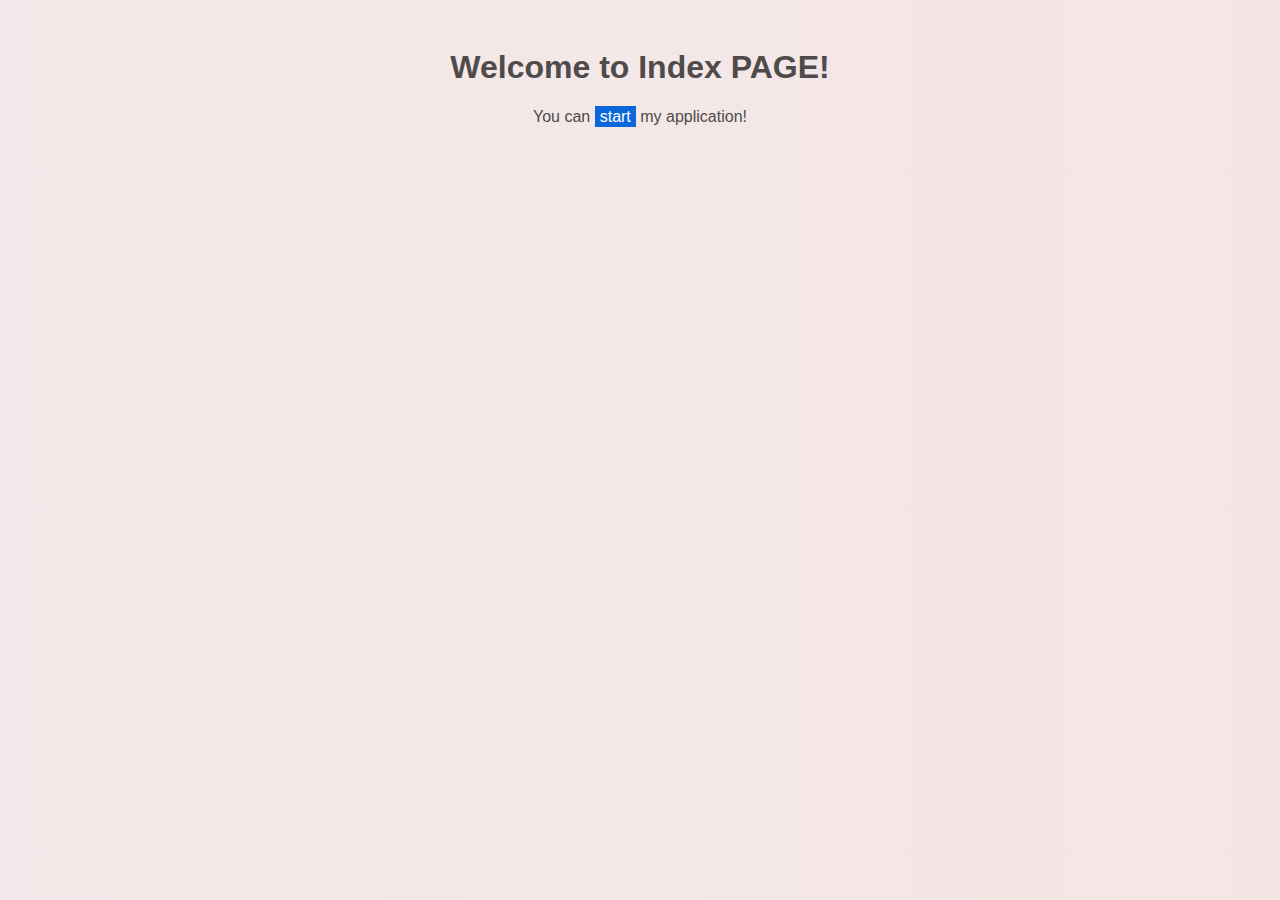
<file: src/main/resources/templates/index.html>
<!DOCTYPE html>
<html lang="en">
<head>
    <meta charset="UTF-8">
    <link href="../static/main.css" th:href="@{/main.css}" rel="stylesheet" />
    <title>2.3.1</title>
</head>
<body>
<div>
    <h1>Welcome to Index PAGE!</h1>
    <p class="p-style">You can <a class="a-style" href="/create">start</a> my application!</p>
</div>
</body>
</html>
</file>
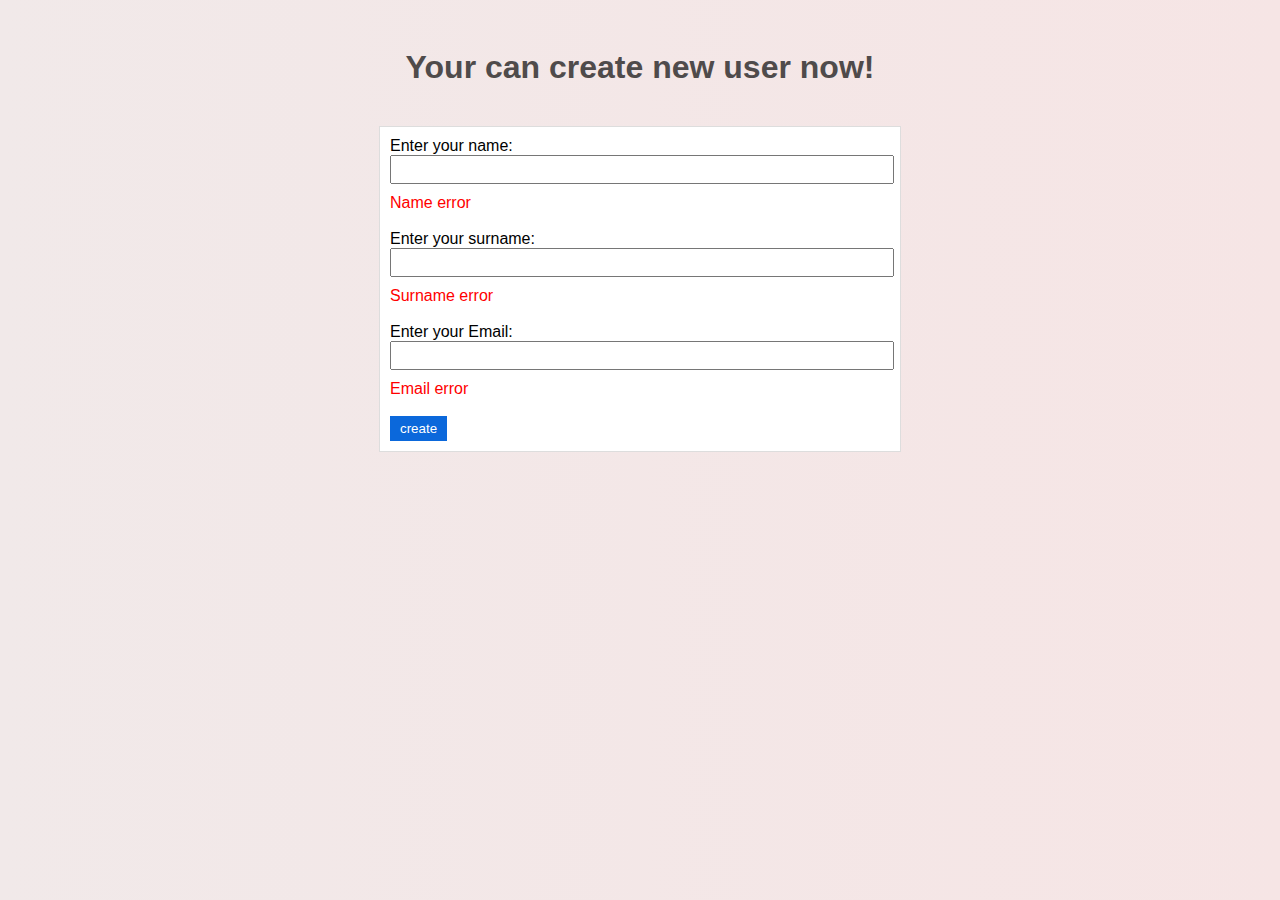
<file: src/main/resources/templates/create.html>
<!DOCTYPE html>
<html lang="en">
<head>
    <meta charset="UTF-8">
    <link href="../static/main.css" th:href="@{/main.css}" rel="stylesheet" />
    <title>2.3.1</title>
</head>
<body>
<h1>Your can create new user now!</h1>
<br>
<form th:method="POST" th:action="@{/create}" th:object="${user}">
    <label for="name">Enter your name: </label>
    <input type="text" th:field="*{name}" id="name"/>
    <div style="color:red" th:if="${#fields.hasErrors('name')}" th:errors="*{name}">Name error</div>
    <br/>
    <label for="lastName">Enter your surname: </label>
    <input type="text" th:field="*{lastName}" id="lastName"/>
    <div style="color:red" th:if="${#fields.hasErrors('lastName')}" th:errors="*{lastName}">Surname error</div>
    <br/>
    <label for="email">Enter your Email: </label>
    <input type="text" th:field="*{email}" id="email"/>
    <div style="color:red" th:if="${#fields.hasErrors('email')}" th:errors="*{email}">Email error</div>
    <br/>
    <input type="submit" value="create"/>
</form>
</body>
</html>
</file>
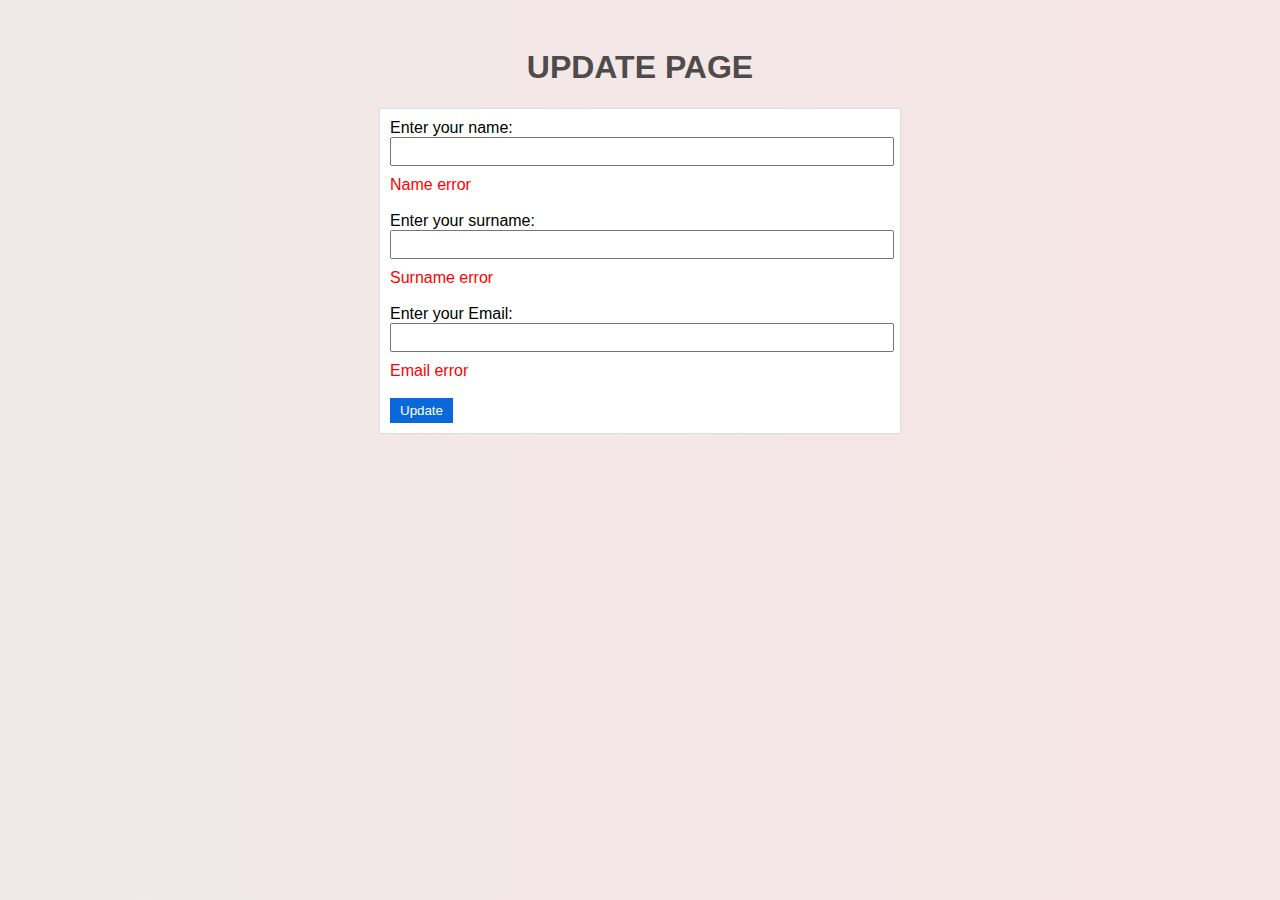
<file: src/main/resources/templates/update.html>
<!DOCTYPE html>
<html lang="en">
<head>
    <meta charset="UTF-8">
    <link href="../static/main.css" th:href="@{/main.css}" rel="stylesheet" />
    <title>2.3.1</title>
</head>
<body>
<h1>UPDATE PAGE</h1>
<form th:method="POST" th:action="@{/update?id={id}(id=${user.getId()})}" th:object="${user}">
    <label for="name">Enter your name: </label>
    <input type="text" th:field="*{name}" id="name"/>
    <div style="color:red" th:if="${#fields.hasErrors('name')}" th:errors="*{name}">Name error</div>
    <br/>
    <label for="lastName">Enter your surname: </label>
    <input type="text" th:field="*{lastName}" id="lastName"/>
    <div style="color:red" th:if="${#fields.hasErrors('lastName')}" th:errors="*{lastName}">Surname error</div>
    <br/>
    <label for="email">Enter your Email: </label>
    <input type="text" th:field="*{email}" id="email"/>
    <div style="color:red" th:if="${#fields.hasErrors('email')}" th:errors="*{email}">Email error</div>
    <br/>
    <input type="submit" value="Update"/>
</form>
</body>
</html>
</file>
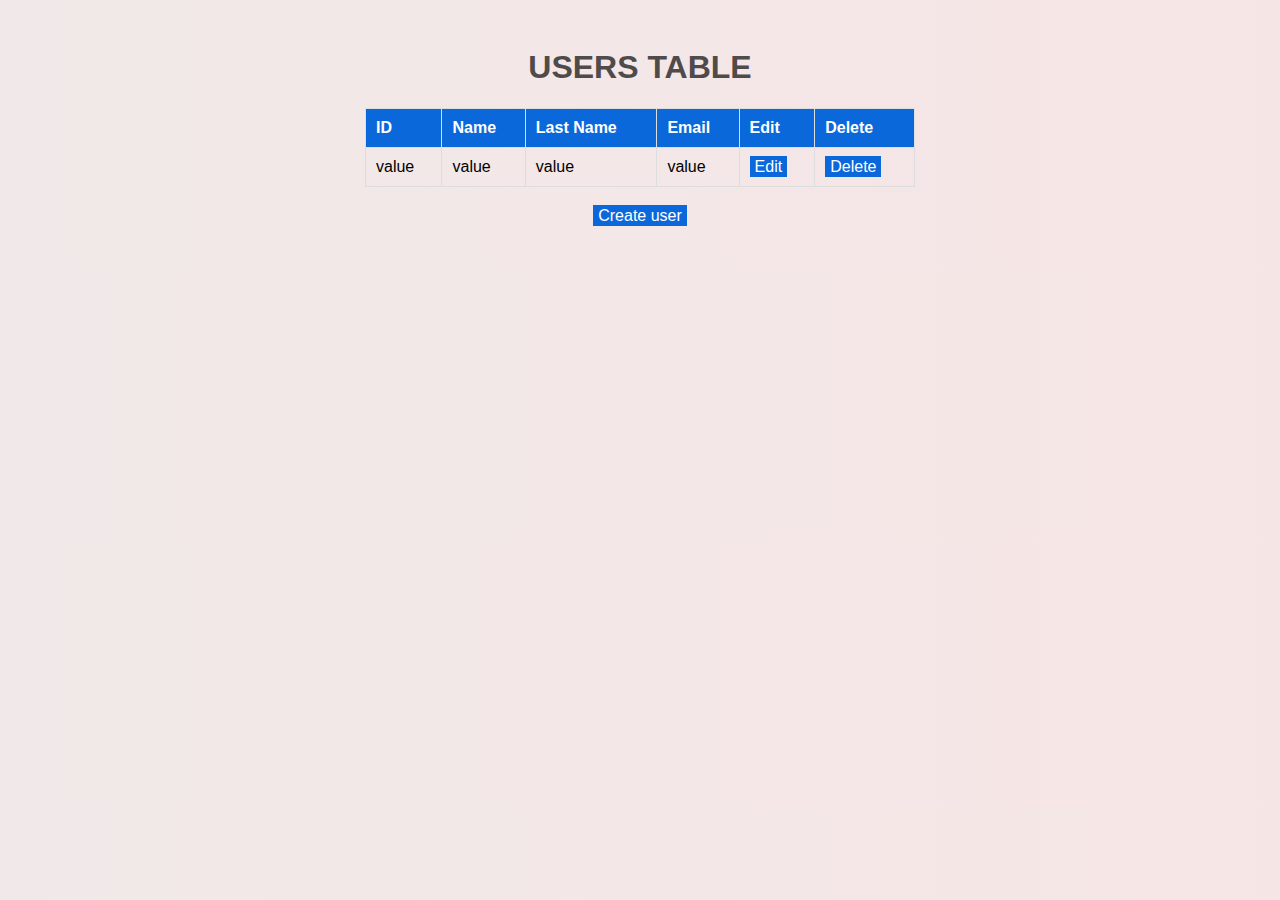
<file: src/main/resources/templates/users.html>
<!DOCTYPE html>
<html xmlns:th="http://www.thymeleaf.org" lang="en">
<head>
    <link href="../static/main.css" th:href="@{/main.css}" rel="stylesheet" />
    <title>2.3.1</title>
</head>
<body>
<h1>USERS TABLE</h1>
<table>
    <tr>
        <th>ID</th>
        <th>Name</th>
        <th>Last Name</th>
        <th>Email</th>
        <th>Edit</th>
        <th>Delete</th>
    </tr>
    <tr th:each="user : ${users}">

        <td th:text="${user.getId()}">value</td>
        <td th:text="${user.getName()}">value</td>
        <td th:text="${user.getLastName()}">value</td>
        <td th:text="${user.getEmail()}">value</td>
        <td><a class="a-style" th:href="@{/update?id={id}(id=${user.getId()})}">Edit</a></td>
        <td><a class="a-style" th:href="@{/delete?id={id}(id=${user.getId()})}"
               onclick="return confirm('Are you sure?')">Delete</a></td>
    </tr>
</table>
<p class="p-style"><a class="a-style" href="/create">Create user</a></p>



</body>
</html>
</file>
